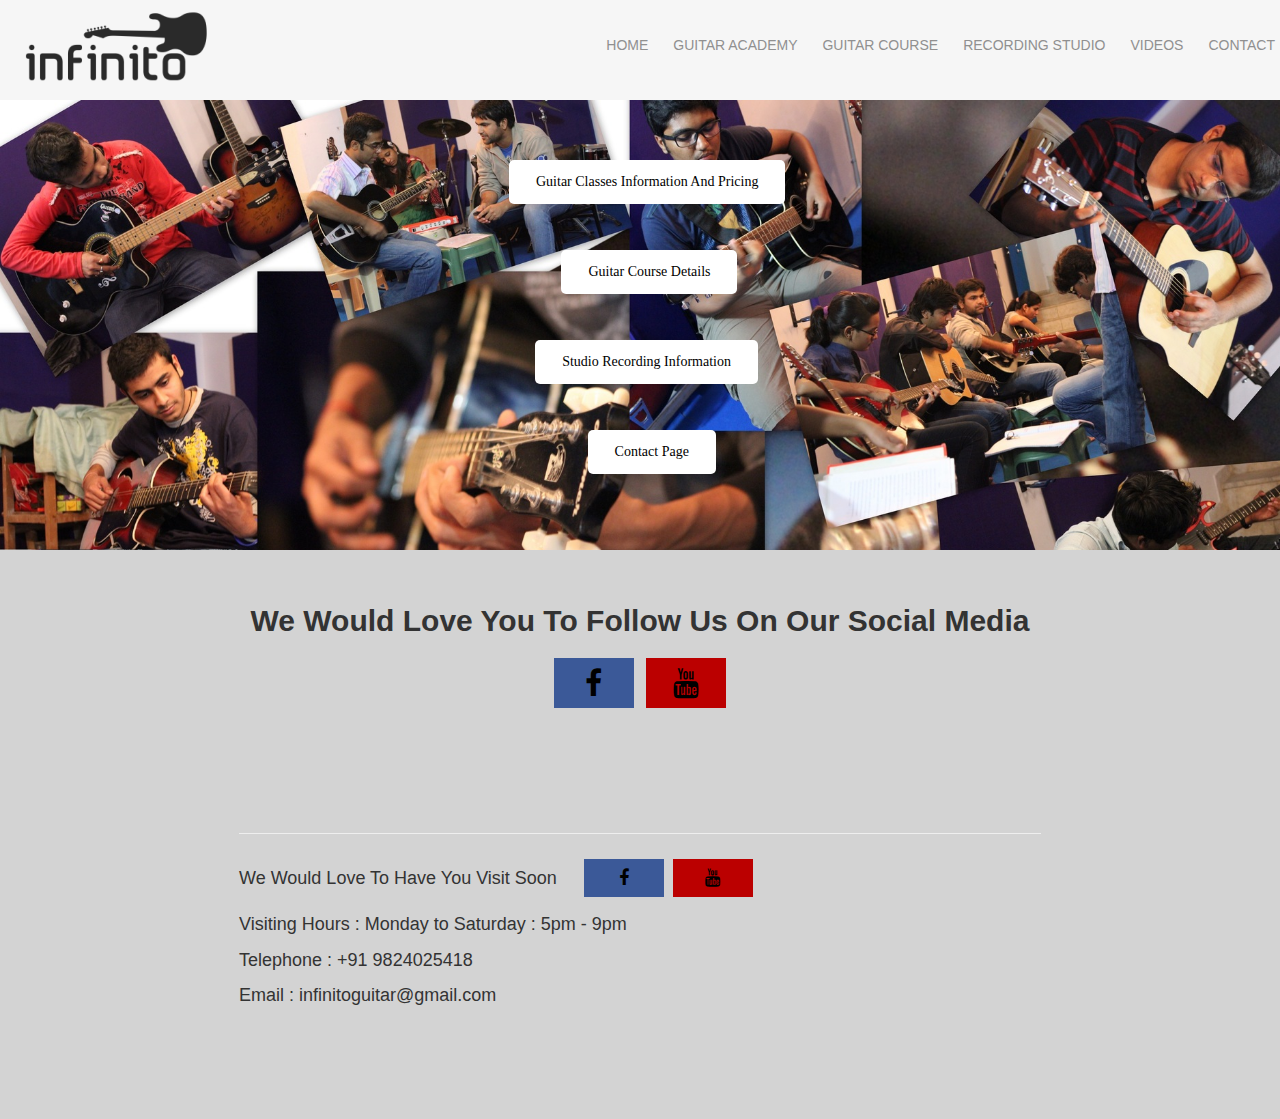
<file: index.html>
<!DOCTYPE html>
<html lang="en">
<head>
  <title>Infinito Academy</title>
  <meta charset="utf-8">
  <meta name="viewport" content="width=device-width, initial-scale=1">
    <link type="text/css" rel="stylesheet" href="guitar.css">
    <link rel="stylesheet" href="https://cdnjs.cloudflare.com/ajax/libs/font-awesome/4.7.0/css/font-awesome.min.css">
  <link rel="stylesheet" href="https://maxcdn.bootstrapcdn.com/bootstrap/3.3.7/css/bootstrap.min.css">
  <script src="https://ajax.googleapis.com/ajax/libs/jquery/1.12.4/jquery.min.js"></script>
  <script src="https://maxcdn.bootstrapcdn.com/bootstrap/3.3.7/js/bootstrap.min.js"></script>
    <link href="https://fonts.googleapis.com/css?family=Montserrat" rel="stylesheet" type="text/css">
<link href="https://fonts.googleapis.com/css?family=Lato" rel="stylesheet" type="text/css">
     <style>
        body{background-color: lightgray;}
    </style>
    </head>
    <body>

<nav class=" smallnavbar navbar navbar-fixed-top" >
        <div class="container-fluid">
    <div class="dropdown">
  <button class="dropbtn"><i class="fa fa-bars" style="font-size:20px"></i></button>
  <div class="dropdown-content">
      <a href="index.html">HOME</a>
      <a href="guitaracademy.html">GUITAR ACADEMY</a>
      <a href="guitarcourse.html">GUITAR COURSE</a>
        <a href="recordingstudio.html">RECORDING STUDIO</a>
        <a href="videos.html">VIDEOS</a>
        <a href="contact.html">CONTACT</a>
  </div>
</div>
        </div>
    </nav>
        
        <nav class="mynavbar navbar navbar-fixed-top" >
  <div class="container-fluid">
    <div class="navbar-header">
      <img src="icon.png" alt="infinito logo">
    </div>
    <ul class="nav navbar-nav navbar-right">
      <li><a href="index.html">HOME</a></li>
      <li><a href="guitaracademy.html">GUITAR ACADEMY</a></li>
      <li><a href="guitarcourse.html">GUITAR COURSE</a></li>
        <li><a href="recordingstudio.html">RECORDING STUDIO</a></li>
        <li><a href="videos.html">VIDEOS</a></li>
        <li><a href="contact.html">CONTACT</a></li>
        
    </ul>
  </div>
</nav>   
        
        <div class="banner container-fluid">
        <div class="row">
    
    <div class="col-md-12">
        <button class="textcenter1" type="button" ><a href="guitaracademy.html">Guitar classes information and pricing</a></button>
        <button class="textcenter2" type="button" ><a href="guitarcourse.html">Guitar Course Details</a></button>
        <button class="textcenter3" type="button" ><a href="recordingstudio.html">Studio Recording Information</a></button>
        <button class="textcenter4" type="button" ><a href="contact.html">Contact Page</a></button>
      <img class="backgroundimage" src="indexbackground.jpg" alt="infinito background logo">
    </div>
            </div>
        </div>
        
        <div class="socialappinfo container-fluid">
        <div class="row">
            <div class="col-sm-12">
            <p><b>We would love you to follow us on our Social Media</b></p>
                <a href="https://www.facebook.com/infinitolive" class="fa fa-facebook"></a>
                <a href="https://www.youtube.com/user/infinitoGA" class="fa fa-youtube"></a>
            </div>
            </div>
        </div>
        
        <div class="contactinfo container-fluid">
        <div class="row">
            <div class="col-md-12">
                <hr> <p>We Would Love To Have You Visit Soon&nbsp;&nbsp;&nbsp;&nbsp;&nbsp;<a href="https://www.facebook.com/infinitolive" class="fa fa-facebook"></a>
                 <a  href="https://www.youtube.com/user/infinitoGA" class="fa fa-youtube"></a></p>
            <p>Visiting Hours : Monday to Saturday : 5pm - 9pm</p>
                <p>Telephone : +91 9824025418</p>
                <p>Email : infinitoguitar@gmail.com</p>
            </div>
            </div>
        </div>
        
    </body>
</html>
</file>
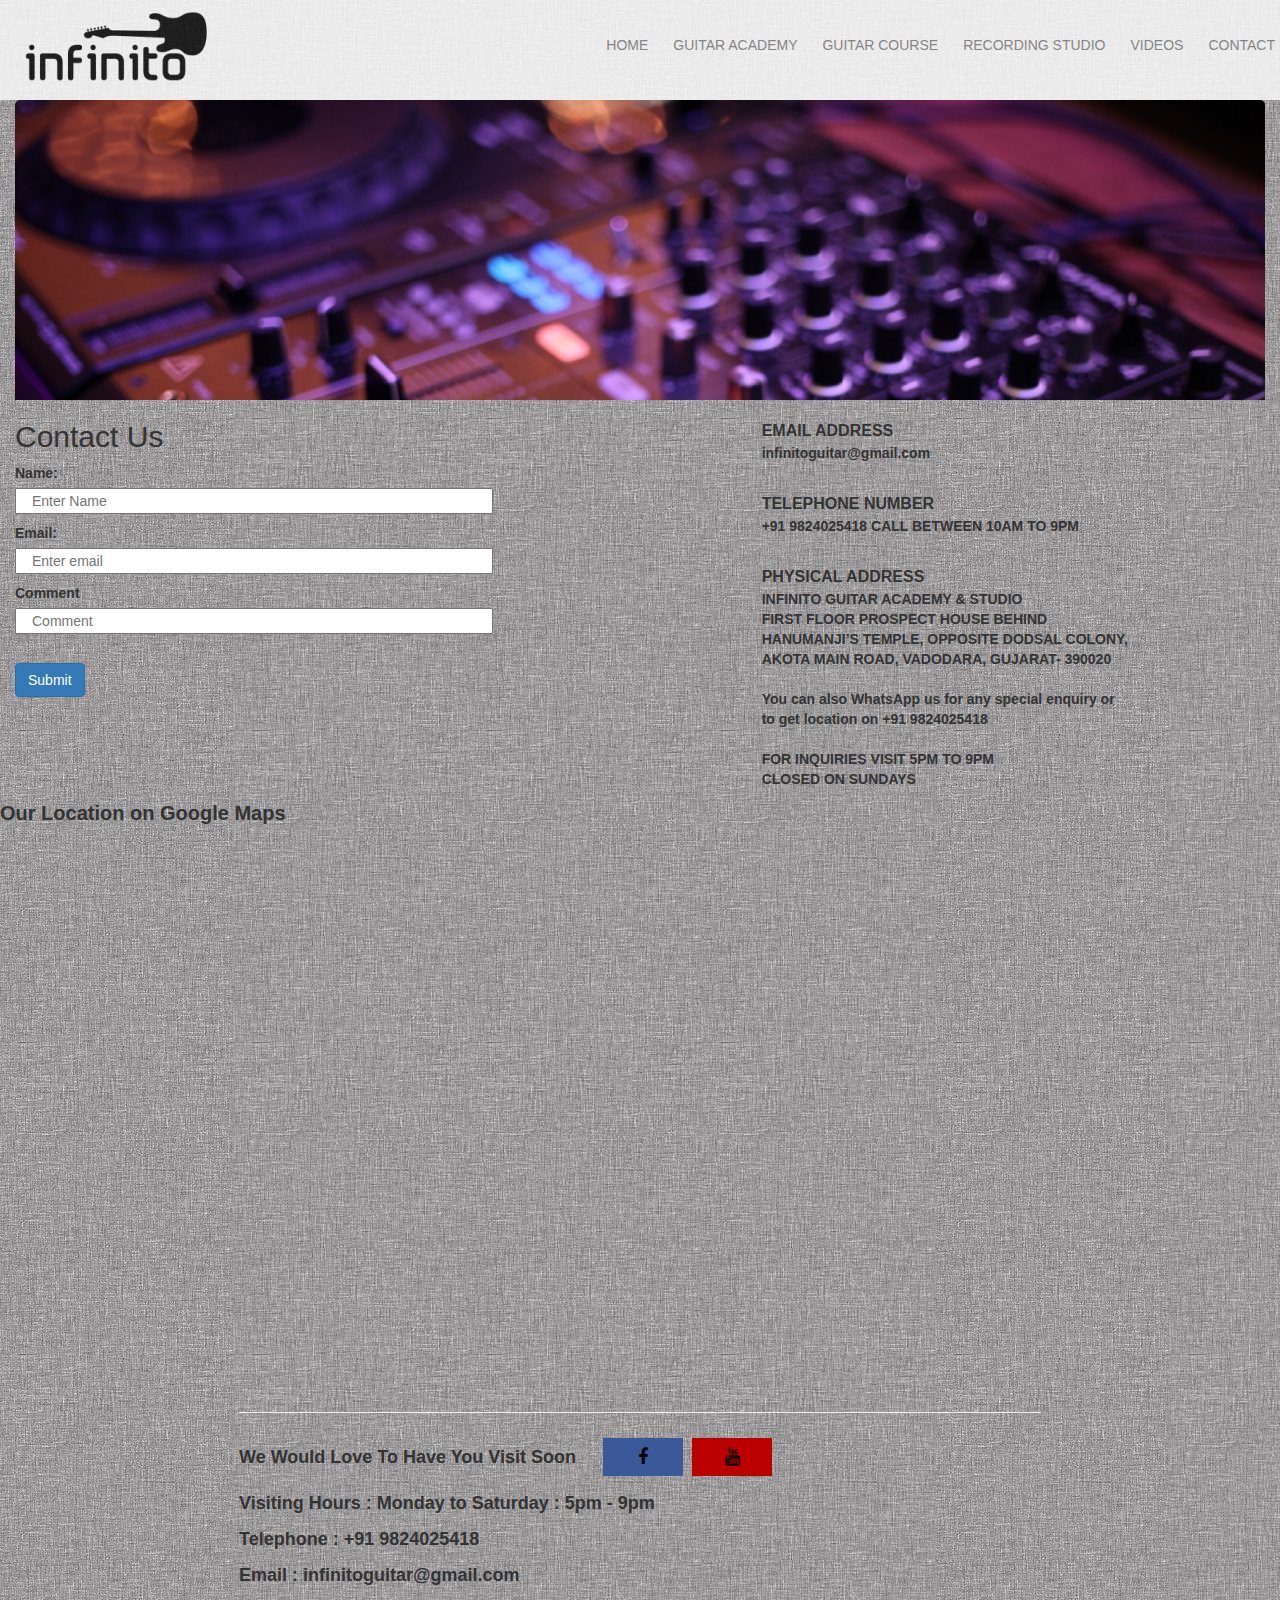
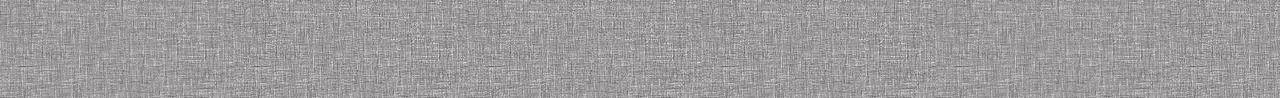
<file: contact.html>
<!DOCTYPE html>
<html lang="en">
<head>
  <title>Bootstrap Theme Company</title>
  <meta charset="utf-8">
  <meta name="viewport" content="width=device-width, initial-scale=1">
    <link type="text/css" rel="stylesheet" href="guitar.css">
    <link rel="stylesheet" href="https://cdnjs.cloudflare.com/ajax/libs/font-awesome/4.7.0/css/font-awesome.min.css">
  <link rel="stylesheet" href="https://maxcdn.bootstrapcdn.com/bootstrap/3.3.7/css/bootstrap.min.css">
  <script src="https://ajax.googleapis.com/ajax/libs/jquery/1.12.4/jquery.min.js"></script>
  <script src="https://maxcdn.bootstrapcdn.com/bootstrap/3.3.7/js/bootstrap.min.js"></script>
    <link href="https://fonts.googleapis.com/css?family=Montserrat" rel="stylesheet" type="text/css">
<link href="https://fonts.googleapis.com/css?family=Lato" rel="stylesheet" type="text/css">
    <style>
        body{background-image: url(backgroundimage.jpg);}
    </style>
    </head>
    <body>
        
        <nav class=" smallnavbar navbar navbar-fixed-top" >
        <div class="container-fluid">
    <div class="dropdown">
  <button class="dropbtn"><i class="fa fa-bars" style="font-size:20px"></i></button>
  <div class="dropdown-content">
      <a href="index.html">HOME</a>
      <a href="guitaracademy.html">GUITAR ACADEMY</a>
      <a href="guitarcourse.html">GUITAR COURSE</a>
        <a href="recordingstudio.html">RECORDING STUDIO</a>
        <a href="videos.html">VIDEOS</a>
        <a href="contact.html">CONTACT</a>
  </div>
</div>
        </div>
    </nav>
       
      <nav class="mynavbar navbar navbar-fixed-top" >
  <div class="container-fluid">
    <div class="navbar-header">
      <img src="icon.png" alt="infinito logo">
    </div>
    <ul class="nav navbar-nav navbar-right">
      <li><a href="index.html">HOME</a></li>
      <li><a href="guitaracademy.html">GUITAR ACADEMY</a></li>
      <li><a href="guitarcourse.html">GUITAR COURSE</a></li>
        <li><a href="recordingstudio.html">RECORDING STUDIO</a></li>
        <li><a href="videos.html">VIDEOS</a></li>
        <li><a href="contact.html">CONTACT</a></li>
        
    </ul>
  </div>
</nav> 


        <div class="guitarcourse fluid-container">
        <div class="rows">
    <div class="col-sm-12 col-md-12 col-lg-12">
        <img  class="adjust img-responsive" src="guitarcoursebk.png" >
            </div>
            </div>
        </div>
        
        <div class="container-fuild"  >
            <div class="rows">
                <div class="col-md-7">
  <h2 class="contactusheading">Contact Us</h2>
  <form action="/action_page.php">
      <div class="form-group">
      <label for="Name">Name:</label><br>
      <input type="Name" class="col-xs-8" id="name" placeholder="Enter Name" name="name"><br>
    </div>
    <div class="form-group">
      <label for="email">Email:</label><br>
      <input type="email" class="col-xs-8" id="email" placeholder="Enter email" name="email"><br>
    </div>
      <div class="form-group">
      <label for="Comment">Comment</label><br>
      <input type="Commnet" class="col-xs-8" id="comment" placeholder="Comment" name="comment"><br><br>
    </div>
    <div class="form-group form-check">
      
    </div>
    <button type="submit" class="btn btn-primary">Submit</button>
  </form>
</div>
                <div class="col-md-5">
                <p><br><b style="font-size: 16px;">EMAIL ADDRESS</b><br>
                    <b>infinitoguitar@gmail.com</b></p><br>
                    <p><b style="font-size: 16px;">TELEPHONE NUMBER</b><br>
<b>+91 9824025418  CALL BETWEEN 10AM TO 9PM</b></p><br>
                    <p><b style="font-size: 16px;">PHYSICAL ADDRESS</b><br>
<b>INFINITO GUITAR ACADEMY & STUDIO</b><br>

<b>FIRST FLOOR PROSPECT HOUSE BEHIND<br> HANUMANJI’S TEMPLE, OPPOSITE DODSAL COLONY,<br> AKOTA MAIN ROAD, VADODARA, GUJARAT- 390020<br><br></b>

                     <b>   You can also <b>WhatsApp</b> us for any special enquiry or<br> to get location on <b>+91 9824025418</b><br><br></b>

                        <b>FOR INQUIRIES</b> <b>VISIT 5PM TO 9PM</b><br>
<b>CLOSED ON SUNDAYS</b></p>
                </div>
            </div>
        </div>
       
        <p style="font-size: 20px"><b>Our Location on Google Maps</b></p>
        <div id="949901073331153187" align="left" style="width: 100%; overflow-y: hidden;" class="wcustomhtml"><iframe src="https://www.google.com/maps/embed?pb=!1m14!1m8!1m3!1d3691.7187269645083!2d73.17033989010275!3d22.288642166658775!3m2!1i1024!2i768!4f13.1!3m3!1m2!1s0x0%3A0xd7f6f6f18fa896a2!2sInfinito+Guitar+Academy+and+Studio!5e0!3m2!1sen!2sin!4v1480500270432" width="600" height="450" frameborder="0" style="border:0" allowfullscreen=""></iframe></div>
        
        <div class="contactinfo container-fluid">
        <div class="row">
            <div class="col-md-12">
             <b>  <hr> <p>We Would Love To Have You Visit Soon&nbsp;&nbsp;&nbsp;&nbsp;&nbsp;<a href="https://www.facebook.com/infinitolive" class="fa fa-facebook"></a>
                 <a  href="https://www.youtube.com/user/infinitoGA" class="fa fa-youtube"></a></p>
            <p>Visiting Hours : Monday to Saturday : 5pm - 9pm</p>
                <p>Telephone : +91 9824025418</p>
                <p>Email : infinitoguitar@gmail.com</p> </b>
            </div>
            </div>
        </div>
        
    </body>
</html>
</file>
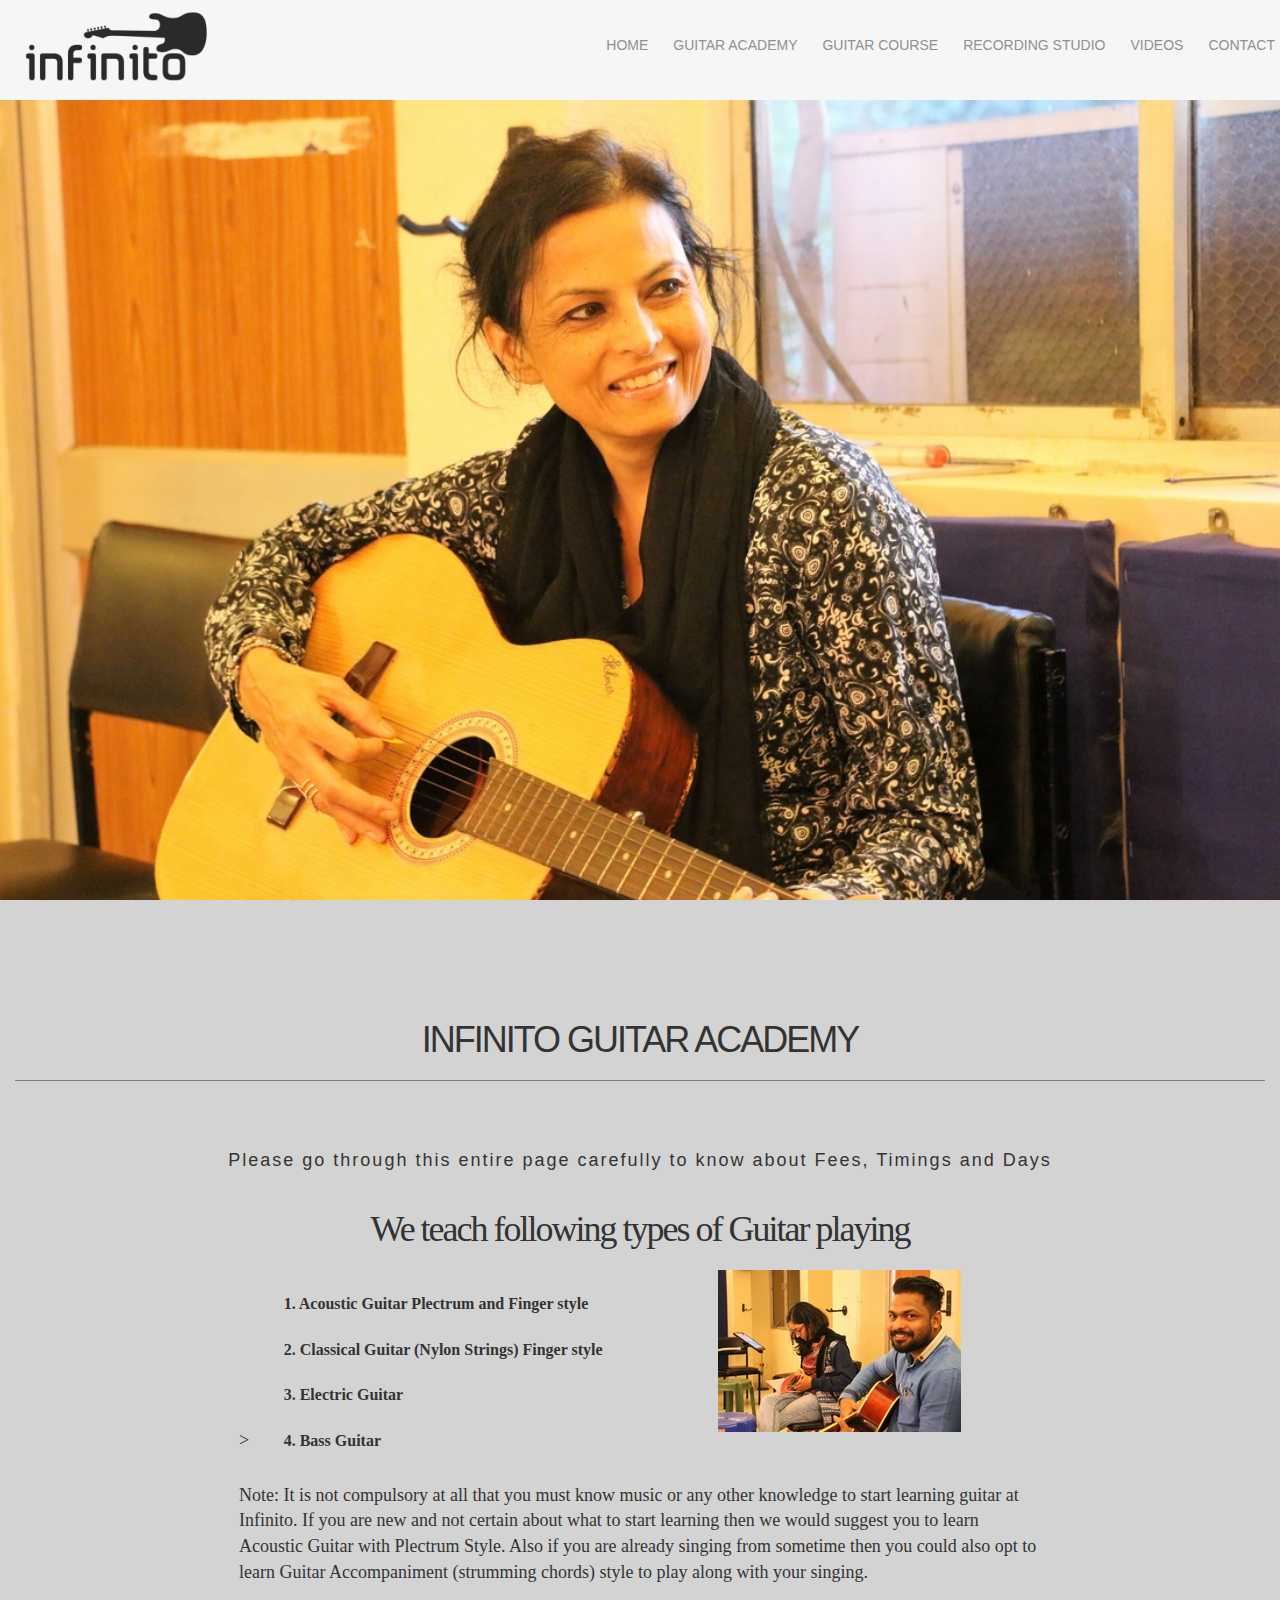
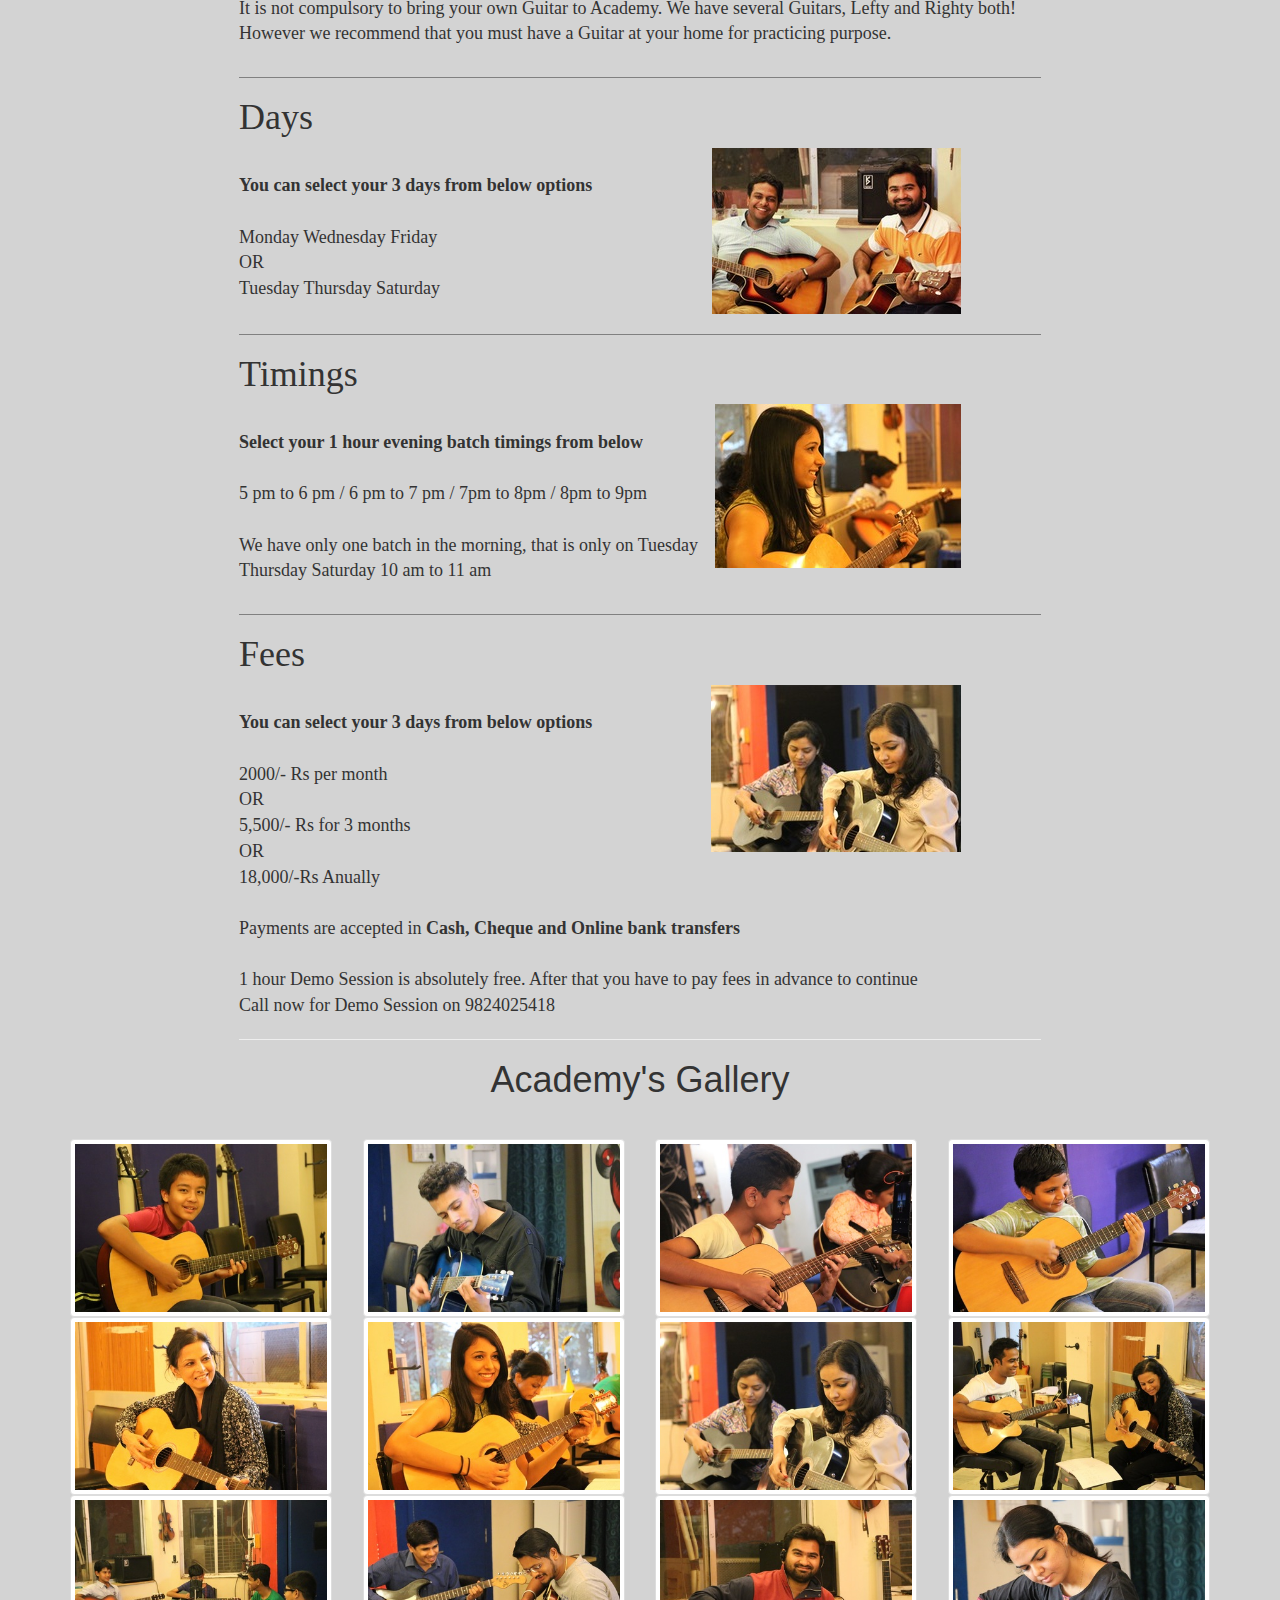
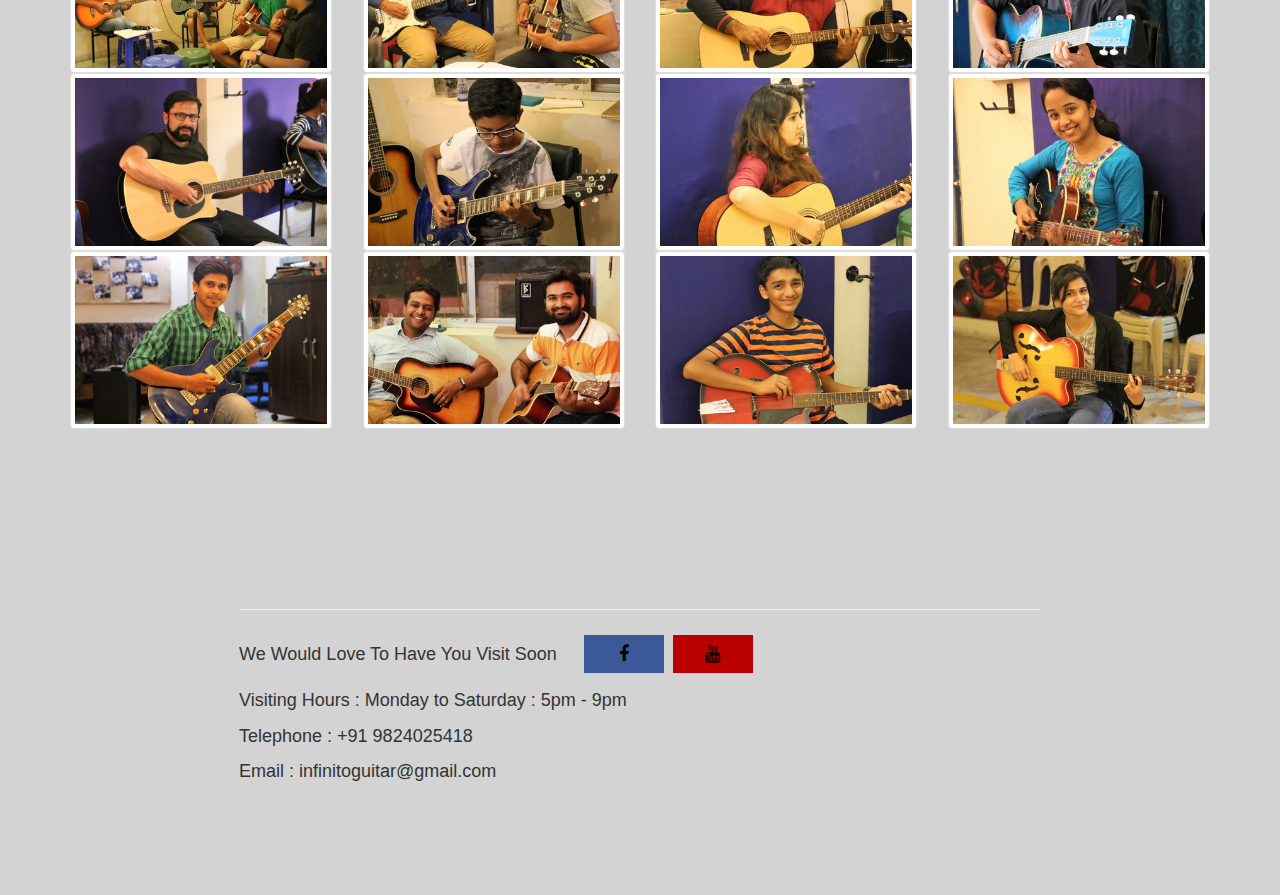
<file: guitaracademy.html>
<!DOCTYPE html>
<html lang="en">
<head>
  <title>Bootstrap Theme Company</title>
  <meta charset="utf-8">
  <meta name="viewport" content="width=device-width, initial-scale=1">
    <link type="text/css" rel="stylesheet" href="guitar.css">
    <link rel="stylesheet" href="https://cdnjs.cloudflare.com/ajax/libs/font-awesome/4.7.0/css/font-awesome.min.css">
  <link rel="stylesheet" href="https://maxcdn.bootstrapcdn.com/bootstrap/3.3.7/css/bootstrap.min.css">
  <script src="https://ajax.googleapis.com/ajax/libs/jquery/1.12.4/jquery.min.js"></script>
  <script src="https://maxcdn.bootstrapcdn.com/bootstrap/3.3.7/js/bootstrap.min.js"></script>
    <link href="https://fonts.googleapis.com/css?family=Montserrat" rel="stylesheet" type="text/css">
<link href="https://fonts.googleapis.com/css?family=Lato" rel="stylesheet" type="text/css">
     <style>
        body{background-color: lightgray;}
    </style>
    </head>
    <body>

<nav class=" smallnavbar navbar navbar-fixed-top" >
        <div class="container-fluid">
    <div class="dropdown">
  <button class="dropbtn"><i class="fa fa-bars" style="font-size:20px"></i></button>
  <div class="dropdown-content">
      <a href="index.html">HOME</a>
      <a href="guitaracademy.html">GUITAR ACADEMY</a>
      <a href="guitarcourse.html">GUITAR COURSE</a>
        <a href="recordingstudio.html">RECORDING STUDIO</a>
        <a href="videos.html">VIDEOS</a>
        <a href="contact.html">CONTACT</a>
  </div>
</div>
        </div>
    </nav>
        
        <nav class="mynavbar navbar navbar-fixed-top" >
  <div class="container-fluid">
    <div class="navbar-header">
      <img src="icon.png" alt="infinito logo">
    </div>
    <ul class="nav navbar-nav navbar-right">
      <li><a href="index.html">HOME</a></li>
      <li><a href="guitaracademy.html">GUITAR ACADEMY</a></li>
      <li><a href="guitarcourse.html">GUITAR COURSE</a></li>
        <li><a href="recordingstudio.html">RECORDING STUDIO</a></li>
        <li><a href="videos.html">VIDEOS</a></li>
        <li><a href="contact.html">CONTACT</a></li>
        
    </ul>
  </div>
</nav> 

        
        <div class="sizee" style="background-image: url(backgroundimage.jpg);">
    <img class="mySlides" src="01.jpg" >
    <img class="mySlides" src="02.jpg" >
    <img class="mySlides" src="03.jpg" >
    <img class="mySlides" src="04.jpg">
        <img class="mySlides" src="05.jpg">
        <img class="mySlides" src="06.jpg">
    </div>

           
        

        
<div class="classinfo fluid-container">
        <div class="rows">
    <div class="col-md-12">
        <b><h1 style="letter-spacing: -2px;">INFINITO GUITAR ACADEMY</h1></b>
        <hr style="border-color: grey;">
        <h4 style="padding-bottom: 10px; padding-top: 50px; letter-spacing: 2px;">Please go through this entire page carefully to know about Fees, Timings and Days</h4>
            </div>
    </div>
        </div>        
        
        <div class="infoguitar fluid-container">
        <div class="rows">
    <div class="col-md-12">
        <h1 style="letter-spacing: -2px; text-align: center; margin-bottom: 20px">We teach following types of Guitar playing</h1>>
        <p class="textpos" >
            <b> <br> 1. Acoustic Guitar Plectrum and Finger style
            <br><br> 2. Classical Guitar (Nylon Strings) Finger style
            <br><br> 3. Electric Guitar
            <br><br> 4. Bass Guitar</b></p>
        <img class="img-responsive" src="infoguitarpic1.jpg" alt="guitarpic" style="display: inline; float: right; margin-right: 10%;">
        <p>Note: It is not compulsory at all that you must know music or any other knowledge to start learning guitar at Infinito. If you are new and not certain about what to start learning then we would suggest you to learn Acoustic Guitar with Plectrum Style. Also if you are already singing from sometime then you could also opt to learn Guitar Accompaniment (strumming chords) style to play along with your singing.<br>
</p>
        <p>It is not compulsory to bring your own Guitar to Academy. We have several Guitars, Lefty and Righty both!
            However we recommend that you must have a Guitar at your home for practicing purpose.</p>
        
            </div>
    </div>
        </div>
        
        <div class="infoguitar fluid-container">
        <div class="rows">
    <div class="col-md-12">
        <hr style="border-color: grey;">
        <h1>Days</h1>
        <img class="img-responsive" src="infoguitarpic2.jpg" alt="guitarpic" style="display: inline; float: right; margin-right: 10%;">
        <p><br><b>You can select your 3 days from below options</b>
            <br><br>Monday Wednesday Friday
            <br>OR
            <br>Tuesday Thursday Saturday</p>
        
            </div>
            </div>
        </div>
        
        <div class="infoguitar fluid-container">
        <div class="rows">
    <div class="col-md-12">
        <hr style="border-color: grey;">
        <h1>Timings</h1>
        <img class="img-responsive" src="infoguitarpic3.jpg" alt="guitarpic" style="display: inline; float: right; margin-right: 10%;">
        <p><br><b>Select your 1 hour evening batch timings from below</b>
            <br><br>5 pm to 6 pm / 6 pm to 7 pm / 7pm to 8pm / 8pm to 9pm
            <br>
            <br>We have only one batch in the morning, that is only on Tuesday Thursday Saturday 10 am to 11 am</p>
            </div>
            </div>
        </div>
        
        <div class="infoguitar fluid-container">
        <div class="rows">
    <div class="col-md-12">
        <hr style="border-color: grey;">
        <h1>Fees</h1>
        <img class="img-responsive" src="infoguitarpic4.jpg" alt="guitarpic" style="display: inline; float: right; margin-right: 10%;">
        <p><br><b>You can select your 3 days from below options</b>
            <br><br>2000/- Rs per month
            <br>OR
            <br>5,500/- Rs for 3 months
            <br>OR
            <br>18,000/-Rs Anually
            <br><br>Payments are accepted in <b>Cash, Cheque and Online bank transfers</b>
            <br><br>1 hour Demo Session is absolutely free. After that you have to pay fees in advance to continue
            <br>Call now for Demo Session on 9824025418
            
        </p>
        <hr>
            </div>
            </div>
        </div>
        
         <div class="container">
      <h1 class="my-4 text-center text-lg-left" style="margin-bottom: 40px;">Academy's Gallery</h1>

      <div class="row text-center text-lg-left">

        <div class="col-lg-3 col-md-4 col-xs-6">
            <img class="img-fluid img-thumbnail" src=1.jpg alt="">
        </div><div class="col-lg-3 col-md-4 col-xs-6">
            <img class="img-fluid img-thumbnail" src=2.jpg alt="">
        </div>
          <div class="col-lg-3 col-md-4 col-xs-6">
            <img class="img-fluid img-thumbnail" src=3.jpg alt="">
        </div>
          <div class="col-lg-3 col-md-4 col-xs-6">
            <img class="img-fluid img-thumbnail" src=4.jpg alt="">
        </div><div class="col-lg-3 col-md-4 col-xs-6">
            <img class="img-fluid img-thumbnail" src=5.jpg alt="">
        </div><div class="col-lg-3 col-md-4 col-xs-6">
            <img class="img-fluid img-thumbnail" src=6.jpg alt="">
        </div><div class="col-lg-3 col-md-4 col-xs-6">
            <img class="img-fluid img-thumbnail" src=21.jpg alt="">
        </div>
          <div class="col-lg-3 col-md-4 col-xs-6">
            <img class="img-fluid img-thumbnail" src=8.jpg alt="">
        </div><div class="col-lg-3 col-md-4 col-xs-6">
            <img class="img-fluid img-thumbnail" src=9.jpg alt="">
        </div><div class="col-lg-3 col-md-4 col-xs-6">
            <img class="img-fluid img-thumbnail" src=10.jpg alt="">
        </div><div class="col-lg-3 col-md-4 col-xs-6">
            <img class="img-fluid img-thumbnail" src=11.jpg alt="">
        </div><div class="col-lg-3 col-md-4 col-xs-6">
            <img class="img-fluid img-thumbnail" src=12.jpg alt="">
        </div><div class="col-lg-3 col-md-4 col-xs-6">
            <img class="img-fluid img-thumbnail" src=13.jpg alt="">
        </div><div class="col-lg-3 col-md-4 col-xs-6">
            <img class="img-fluid img-thumbnail" src=14.jpg alt="">
        </div>
          <div class="col-lg-3 col-md-4 col-xs-6">
            <img class="img-fluid img-thumbnail" src=15.jpg alt="">
        </div>
          <div class="col-lg-3 col-md-4 col-xs-6">
            <img class="img-fluid img-thumbnail" src=16.jpg alt="">
        </div>
          <div class="col-lg-3 col-md-4 col-xs-6">
            <img class="img-fluid img-thumbnail" src=17.jpg alt="">
        </div>
          <div class="col-lg-3 col-md-4 col-xs-6">
            <img class="img-fluid img-thumbnail" src=18.jpg alt="">
        </div>
          <div class="col-lg-3 col-md-4 col-xs-6">
            <img class="img-fluid img-thumbnail" src=19.jpg alt="">
        </div>
          <div class="col-lg-3 col-md-4 col-xs-6">
            <img class="img-fluid img-thumbnail" src=20.jpg alt="">
              <br>
              <br>
              <br>
              <br>
        </div>
      </div>

    </div>
        
        
        <div class="contactinfo container-fluid">
        <div class="row">
            <div class="col-md-12">
                <hr> <p>We Would Love To Have You Visit Soon&nbsp;&nbsp;&nbsp;&nbsp;&nbsp;<a href="https://www.facebook.com/infinitolive" class="fa fa-facebook"></a>
                 <a  href="https://www.youtube.com/user/infinitoGA" class="fa fa-youtube"></a></p>
            <p>Visiting Hours : Monday to Saturday : 5pm - 9pm</p>
                <p>Telephone : +91 9824025418</p>
                <p>Email : infinitoguitar@gmail.com</p>
            </div>
            </div>
        </div>
        
        <script>
var myIndex = 0;
carousel();

function carousel() {
    var i;
    var x = document.getElementsByClassName("mySlides");
    for (i = 0; i < x.length; i++) {
       x[i].style.display = "none";  
    }
    myIndex++;
    if (myIndex > x.length) {myIndex = 1}    
    x[myIndex-1].style.display = "block";  
    setTimeout(carousel, 3000); // Change image every 2 seconds
}
</script>
        
    </body>
</html>
</file>
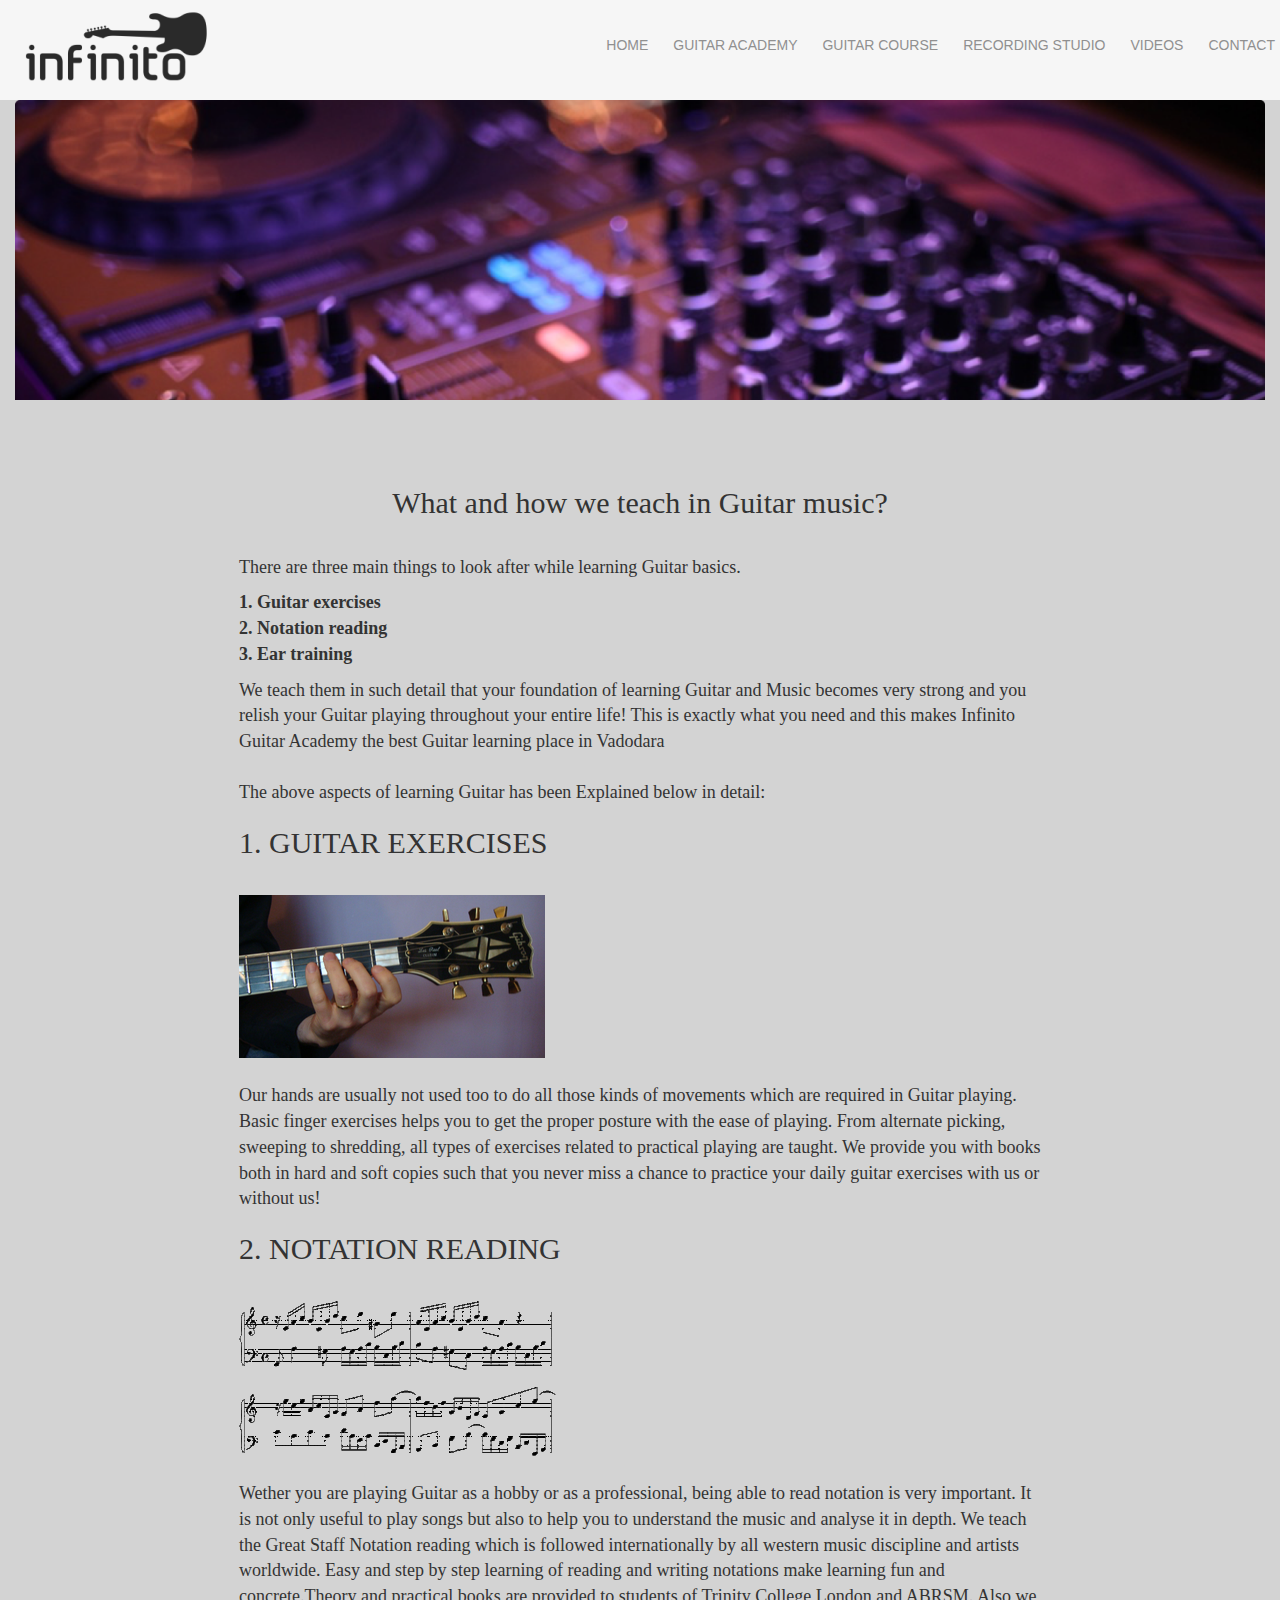
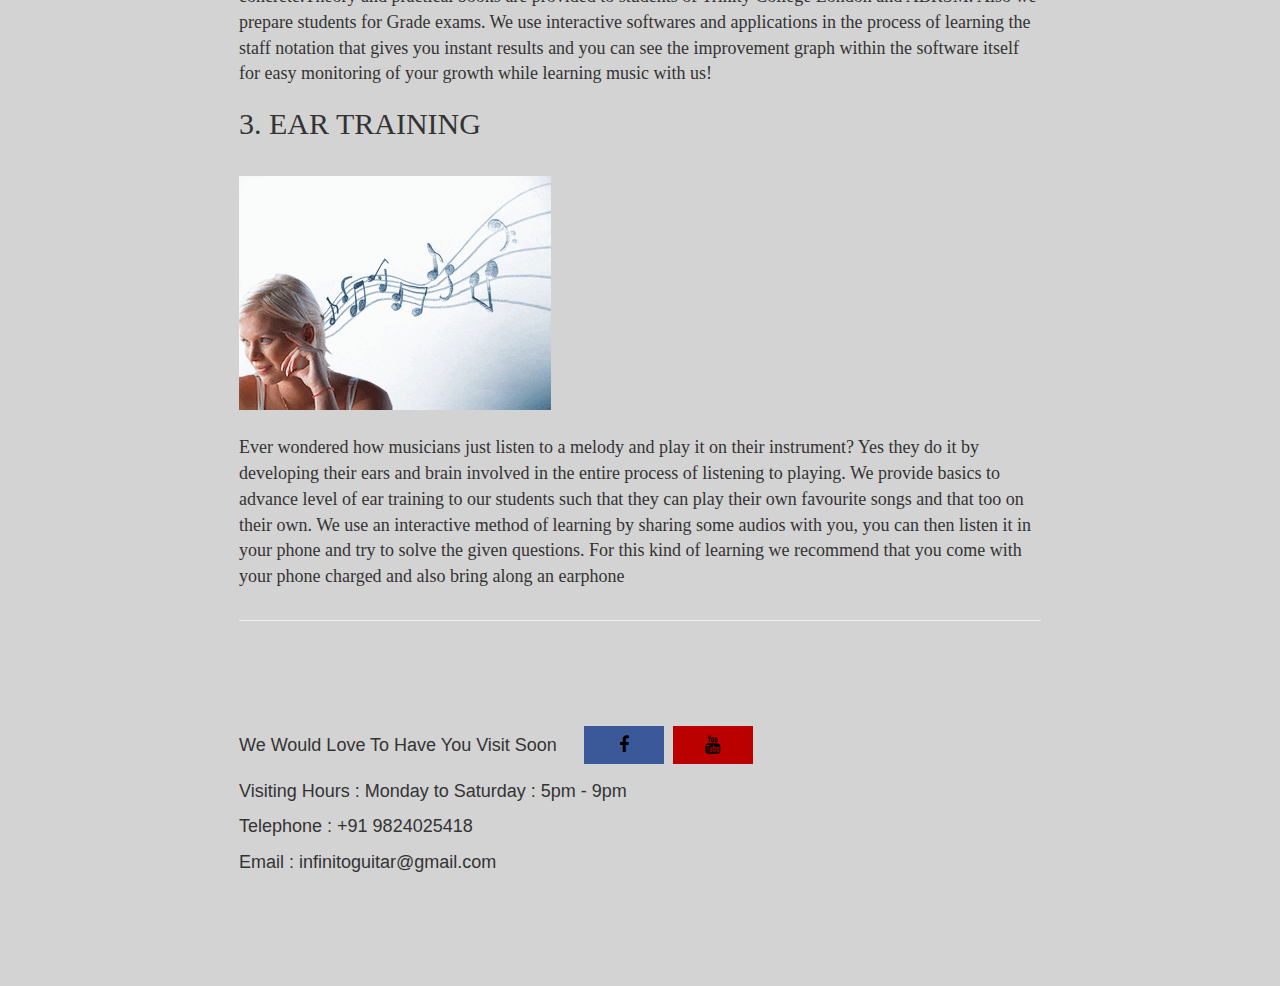
<file: guitarcourse.html>
<!DOCTYPE html>
<html lang="en">
<head>
  <title>Bootstrap Theme Company</title>
  <meta charset="utf-8">
  <meta name="viewport" content="width=device-width, initial-scale=1">
    <link type="text/css" rel="stylesheet" href="guitar.css">
    <link rel="stylesheet" href="https://cdnjs.cloudflare.com/ajax/libs/font-awesome/4.7.0/css/font-awesome.min.css">
  <link rel="stylesheet" href="https://maxcdn.bootstrapcdn.com/bootstrap/3.3.7/css/bootstrap.min.css">
  <script src="https://ajax.googleapis.com/ajax/libs/jquery/1.12.4/jquery.min.js"></script>
  <script src="https://maxcdn.bootstrapcdn.com/bootstrap/3.3.7/js/bootstrap.min.js"></script>
    <link href="https://fonts.googleapis.com/css?family=Montserrat" rel="stylesheet" type="text/css">
<link href="https://fonts.googleapis.com/css?family=Lato" rel="stylesheet" type="text/css">
     <style>
         body{background-color: lightgrey;}
    </style>
    </head>
    <body>

<nav class=" smallnavbar navbar navbar-fixed-top" >
        <div class="container-fluid">
    <div class="dropdown">
  <button class="dropbtn"><i class="fa fa-bars" style="font-size:20px"></i></button>
  <div class="dropdown-content">
      <a href="index.html">HOME</a>
      <a href="guitaracademy.html">GUITAR ACADEMY</a>
      <a href="guitarcourse.html">GUITAR COURSE</a>
        <a href="recordingstudio.html">RECORDING STUDIO</a>
        <a href="videos.html">VIDEOS</a>
        <a href="contact.html">CONTACT</a>
  </div>
</div>
        </div>
    </nav>
        
        <nav class="mynavbar navbar navbar-fixed-top" >
  <div class="container-fluid">
    <div class="navbar-header">
      <img src="icon.png" alt="infinito logo">
    </div>
    <ul class="nav navbar-nav navbar-right">
      <li><a href="index.html">HOME</a></li>
      <li><a href="guitaracademy.html">GUITAR ACADEMY</a></li>
      <li><a href="guitarcourse.html">GUITAR COURSE</a></li>
        <li><a href="recordingstudio.html">RECORDING STUDIO</a></li>
        <li><a href="videos.html">VIDEOS</a></li>
        <li><a href="contact.html">CONTACT</a></li>
        
    </ul>
  </div>
</nav> 


        <div class="guitarcourse fluid-container">
        <div class="rows">
    <div class="col-md-12">
        <img  class="adjust img-responsive" src="guitarcoursebk.png" >
            </div>
            </div>
        </div>
        
        <div class="infoguitar fluid-container">
        <div class="rows">
    <div class="col-md-12">
       <h2 style="text-align: center;"><br><br>What and how we teach in Guitar music?</h2><br>
        <p>There are three main things to look after while learning Guitar basics.</p>
<p><b>
1. Guitar exercises
<br>
2. Notation reading
<br>
3. Ear training</b>
    <br></p>
<p>We teach them in such detail that your foundation of learning Guitar and Music becomes very strong and you relish your Guitar playing throughout your entire life! This is exactly what you need and this makes Infinito Guitar Academy the best Guitar learning place in Vadodara
<br><br>
    The above aspects of learning Guitar has been Explained below in detail:</p>
        
        <h2>1. GUITAR EXERCISES</h2><br>
        <img  class="img-responsive" src="left-hand-position.png" ><br>
        <p>Our hands are usually not used too to do all those kinds of movements which are required in Guitar playing. Basic finger exercises helps you to get the proper posture with the ease of playing. From alternate picking, sweeping to shredding, all types of exercises related to practical playing are taught. We provide you with books both in hard and soft copies such that you never miss a chance to practice your daily guitar exercises with us or without us!</p>
        <h2>2. NOTATION READING</h2><br>
        <img  class="img-responsive" src="notation.gif" ><br>
        <p>Wether you are playing Guitar as a hobby or as a professional, being able to read notation is very important. It is not only useful to play songs but also to help you to understand the music and analyse it in depth. We teach the Great Staff Notation reading which is followed internationally by all western music discipline and artists worldwide. Easy and step by step learning of reading and writing notations make learning fun and concrete.Theory and practical books are provided to students of Trinity College London and ABRSM. Also we prepare students for Grade exams. We use interactive softwares and applications in the process of learning the staff notation that gives you instant results and you can see the improvement graph within the software itself for easy monitoring of your growth while learning music with us!</p>
        <h2>3. EAR TRAINING</h2><br>
        <img  class="img-responsive" src="eartraining.gif" ><br>
        <p>Ever wondered how musicians just listen to a melody and play it on their instrument? Yes they do it by developing their ears and brain involved in the entire process of listening to playing. We provide basics to advance level of ear training to our students such that they can play their own favourite songs and that too on their own. We use an interactive method of learning by sharing some audios with you, you can then listen it in your phone and try to solve the given questions. For this kind of learning we recommend that you come with your phone charged and also bring along an earphone</p>
            </div>
            </div>
        </div>
        
        <div class="contactinfo container-fluid">
        <div class="row">
            <div class="col-md-12">
                <hr> <p style="margin-top:100px;">We Would Love To Have You Visit Soon&nbsp;&nbsp;&nbsp;&nbsp;&nbsp;<a href="https://www.facebook.com/infinitolive" class="fa fa-facebook"></a>
                 <a  href="https://www.youtube.com/user/infinitoGA" class="fa fa-youtube"></a></p>
            <p>Visiting Hours : Monday to Saturday : 5pm - 9pm</p>
                <p>Telephone : +91 9824025418</p>
                <p>Email : infinitoguitar@gmail.com</p>
            </div>
            </div>
        </div>
        
    </body>
</html>
</file>
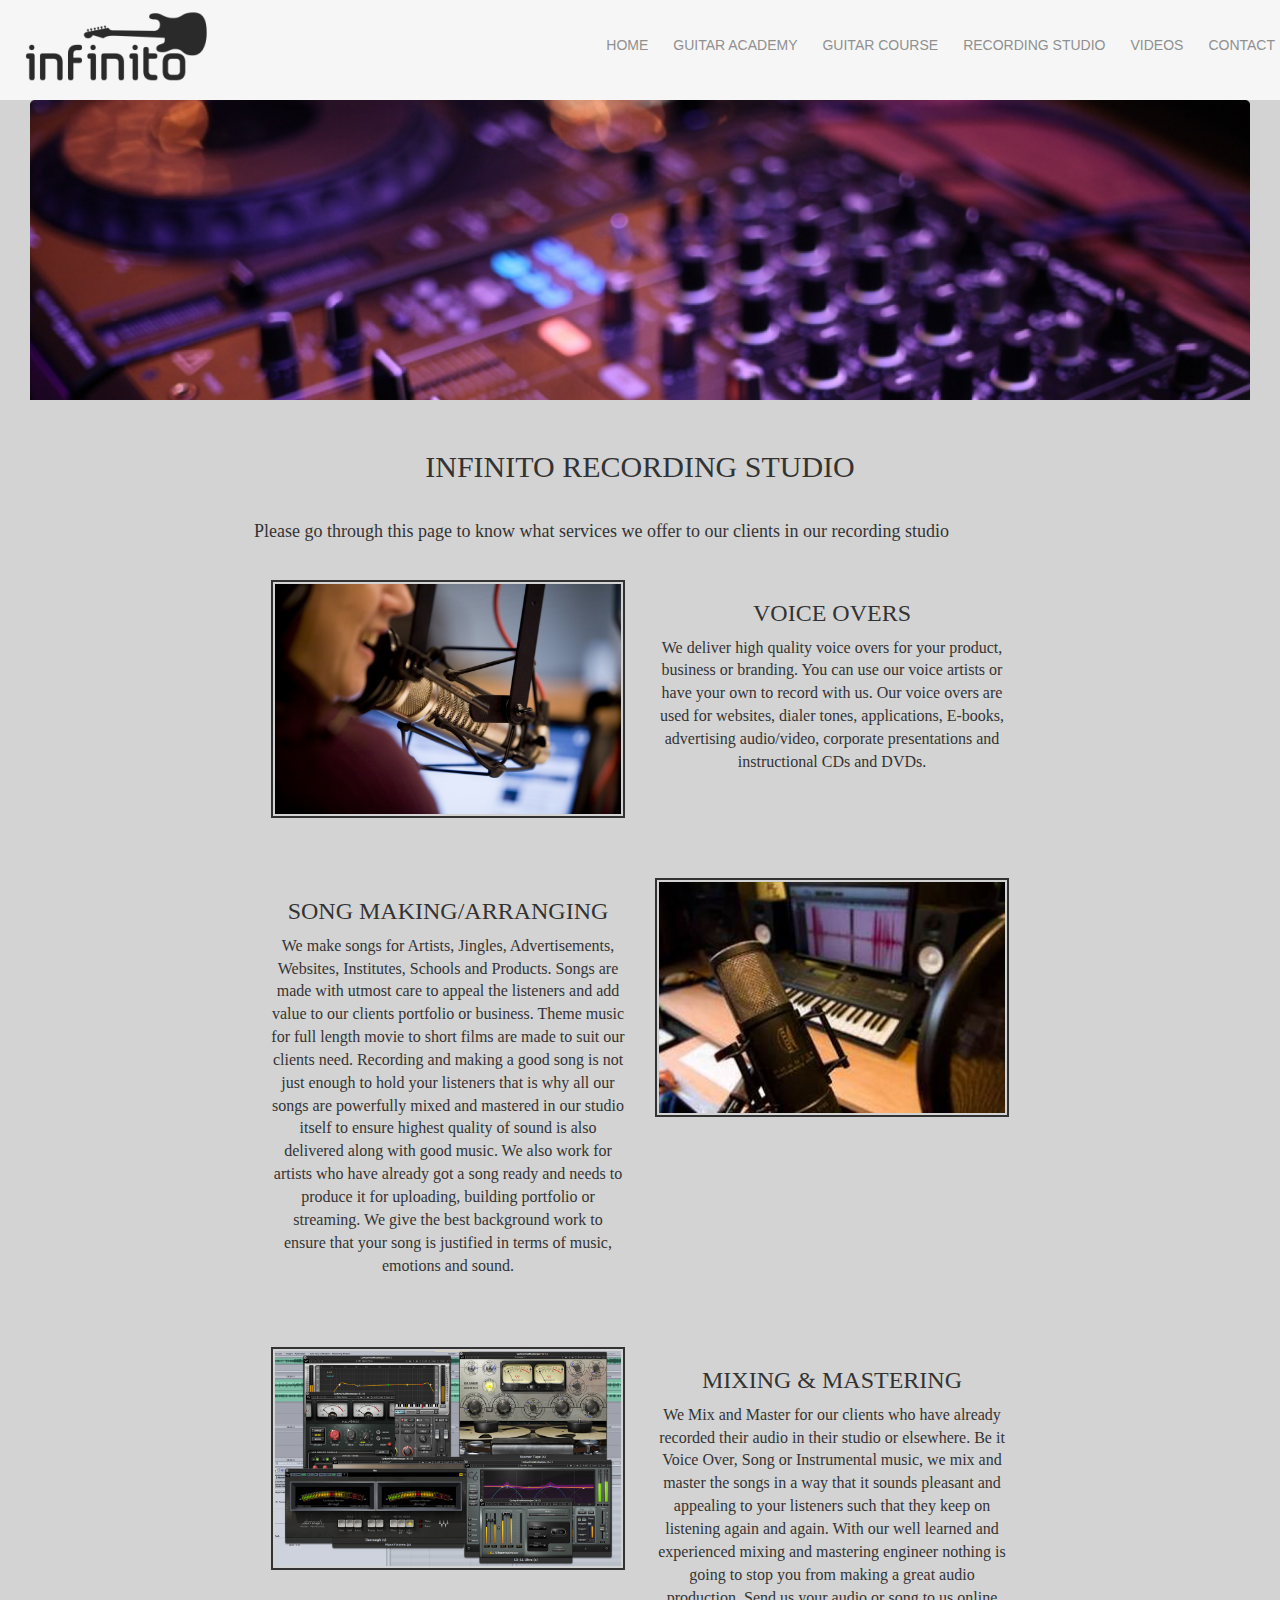
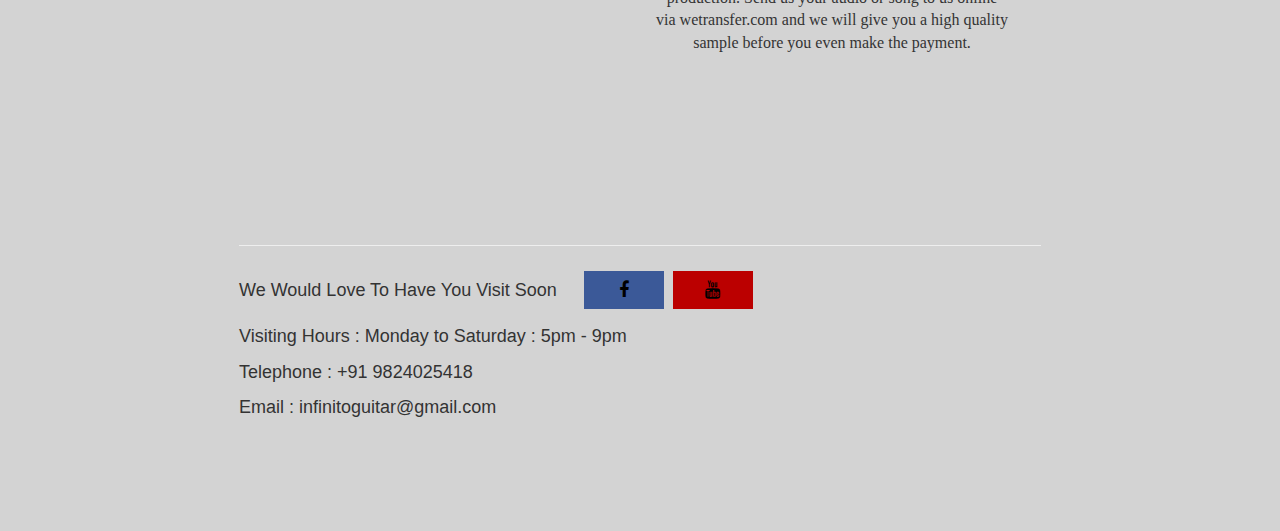
<file: recordingstudio.html>
<!DOCTYPE html>
<html lang="en">
<head>
  <title>Bootstrap Theme Company</title>
  <meta charset="utf-8">
  <meta name="viewport" content="width=device-width, initial-scale=1">
    <link type="text/css" rel="stylesheet" href="guitar.css">
    <link rel="stylesheet" href="https://cdnjs.cloudflare.com/ajax/libs/font-awesome/4.7.0/css/font-awesome.min.css">
  <link rel="stylesheet" href="https://maxcdn.bootstrapcdn.com/bootstrap/3.3.7/css/bootstrap.min.css">
  <script src="https://ajax.googleapis.com/ajax/libs/jquery/1.12.4/jquery.min.js"></script>
  <script src="https://maxcdn.bootstrapcdn.com/bootstrap/3.3.7/js/bootstrap.min.js"></script>
    <link href="https://fonts.googleapis.com/css?family=Montserrat" rel="stylesheet" type="text/css">
<link href="https://fonts.googleapis.com/css?family=Lato" rel="stylesheet" type="text/css">
    
     <style>
         body{background-color: lightgrey;}
    </style>
    
    </head>
    <body>

        <nav class=" smallnavbar navbar navbar-fixed-top" >
        <div class="container-fluid">
    <div class="dropdown">
  <button class="dropbtn"><i class="fa fa-bars" style="font-size:20px"></i></button>
  <div class="dropdown-content">
      <a href="index.html">HOME</a>
      <a href="guitaracademy.html">GUITAR ACADEMY</a>
      <a href="guitarcourse.html">GUITAR COURSE</a>
        <a href="recordingstudio.html">RECORDING STUDIO</a>
        <a href="videos.html">VIDEOS</a>
        <a href="contact.html">CONTACT</a>
  </div>
</div>
        </div>
    </nav>

        <nav class="mynavbar navbar navbar-fixed-top" >
  <div class="container-fluid">
    <div class="navbar-header">
      <img src="icon.png" alt="infinito logo">
    </div>
    <ul class="nav navbar-nav navbar-right">
      <li><a href="index.html">HOME</a></li>
      <li><a href="guitaracademy.html">GUITAR ACADEMY</a></li>
      <li><a href="guitarcourse.html">GUITAR COURSE</a></li>
        <li><a href="recordingstudio.html">RECORDING STUDIO</a></li>
        <li><a href="videos.html">VIDEOS</a></li>
        <li><a href="contact.html">CONTACT</a></li>
        
    </ul>
  </div>
</nav> 


        <div class="guitarcourse container-fluid">
        <div class="rows">
    <div class="col-md-12">
        <img  class="adjust img-responsive" src="guitarcoursebk.png" >
            </div>
            </div>
        </div>
        
        <div class="infoguitar container-fluid">
        <div class="rows">
    <div class="col-md-12">
       <h2 style="text-align: center; margin-top:50px;">INFINITO RECORDING STUDIO</h2><br>
        <p>Please go through this page to know what services we offer to our clients in our recording studio</p><br>
        </div>
            </div>
        </div>
        
        
           <div class="record container-fluid">
  <div class="row">
      <div class="col-md-6">
      <p><img class="img-responsive" src="recordingpic1.jpg" alt="guitarpic" style="display: inline; float: left; border: 2px; border-style: solid; padding: 2px;"></p>
    </div>
    <div class="col-md-6">
        <h3>VOICE OVERS</h3>
      <p>We deliver high quality voice overs for your product, business or branding. You can use our voice artists or have your own to record with us. Our voice overs are used for websites, dialer tones, applications, E-books, advertising audio/video, corporate presentations and instructional CDs and DVDs.</p>
    </div>
    
  </div>
</div>
        
         <div class="record container-fluid">
  <div class="row">
    <div class="col-md-6">
        <h3>SONG MAKING/ARRANGING</h3>
      <p>We make songs for Artists, Jingles, Advertisements, Websites, Institutes, Schools and Products. Songs are made with utmost care to appeal the listeners and add value to our clients portfolio or business. Theme music for full length movie to short films are made to suit our clients need. Recording and making a good song is not just enough to hold your listeners that is why all our songs are powerfully mixed and mastered in our studio itself to ensure highest quality of sound is also delivered along with good music. We also work for artists who have already got a song ready and needs to produce it for uploading, building portfolio or streaming. We give the best background work to ensure that your song is justified in terms of music, emotions and sound.</p>
    </div>
    <div class="col-md-6">
      <p><img class="img-responsive" src="recordingpic2.jpg" alt="guitarpic" style="display: inline; float: left; border: 2px; border-style: solid; padding: 2px; "></p>
    </div>
  </div>
</div>
        
         <div class="record container-fluid">
  <div class="row">
      <div class="col-md-6">
      <p><img class="img-responsive" src="recordingpic3.jpg" alt="guitarpic" style="display: inline; float: left;border: 2px; border-style: solid; padding: 2px  ;"></p><hr>
    </div>
    <div class="col-md-6">
        <h3>MIXING & MASTERING</h3>
      <p>We Mix and Master for our clients who have already recorded their audio in their studio or elsewhere. Be it Voice Over, Song or Instrumental music, we mix and master the songs in a way that it sounds pleasant and appealing to your listeners such that they keep on listening again and again. With our well learned and experienced mixing and mastering engineer nothing is going to stop you from making a great audio production. Send us your audio or song to us online via wetransfer.com and we will give you a high quality sample before you even make the payment.</p>
        
    </div>
  </div>
</div>
        
        <div class="contactinfo container-fluid">
        <div class="row">
            <div class="col-md-12">
                <hr> <p>We Would Love To Have You Visit Soon&nbsp;&nbsp;&nbsp;&nbsp;&nbsp;<a href="https://www.facebook.com/infinitolive" class="fa fa-facebook"></a>
                 <a  href="https://www.youtube.com/user/infinitoGA" class="fa fa-youtube"></a></p>
            <p>Visiting Hours : Monday to Saturday : 5pm - 9pm</p>
                <p>Telephone : +91 9824025418</p>
                <p>Email : infinitoguitar@gmail.com</p>
            </div>
            </div>
        </div>
        
    </body>
</html>
</file>
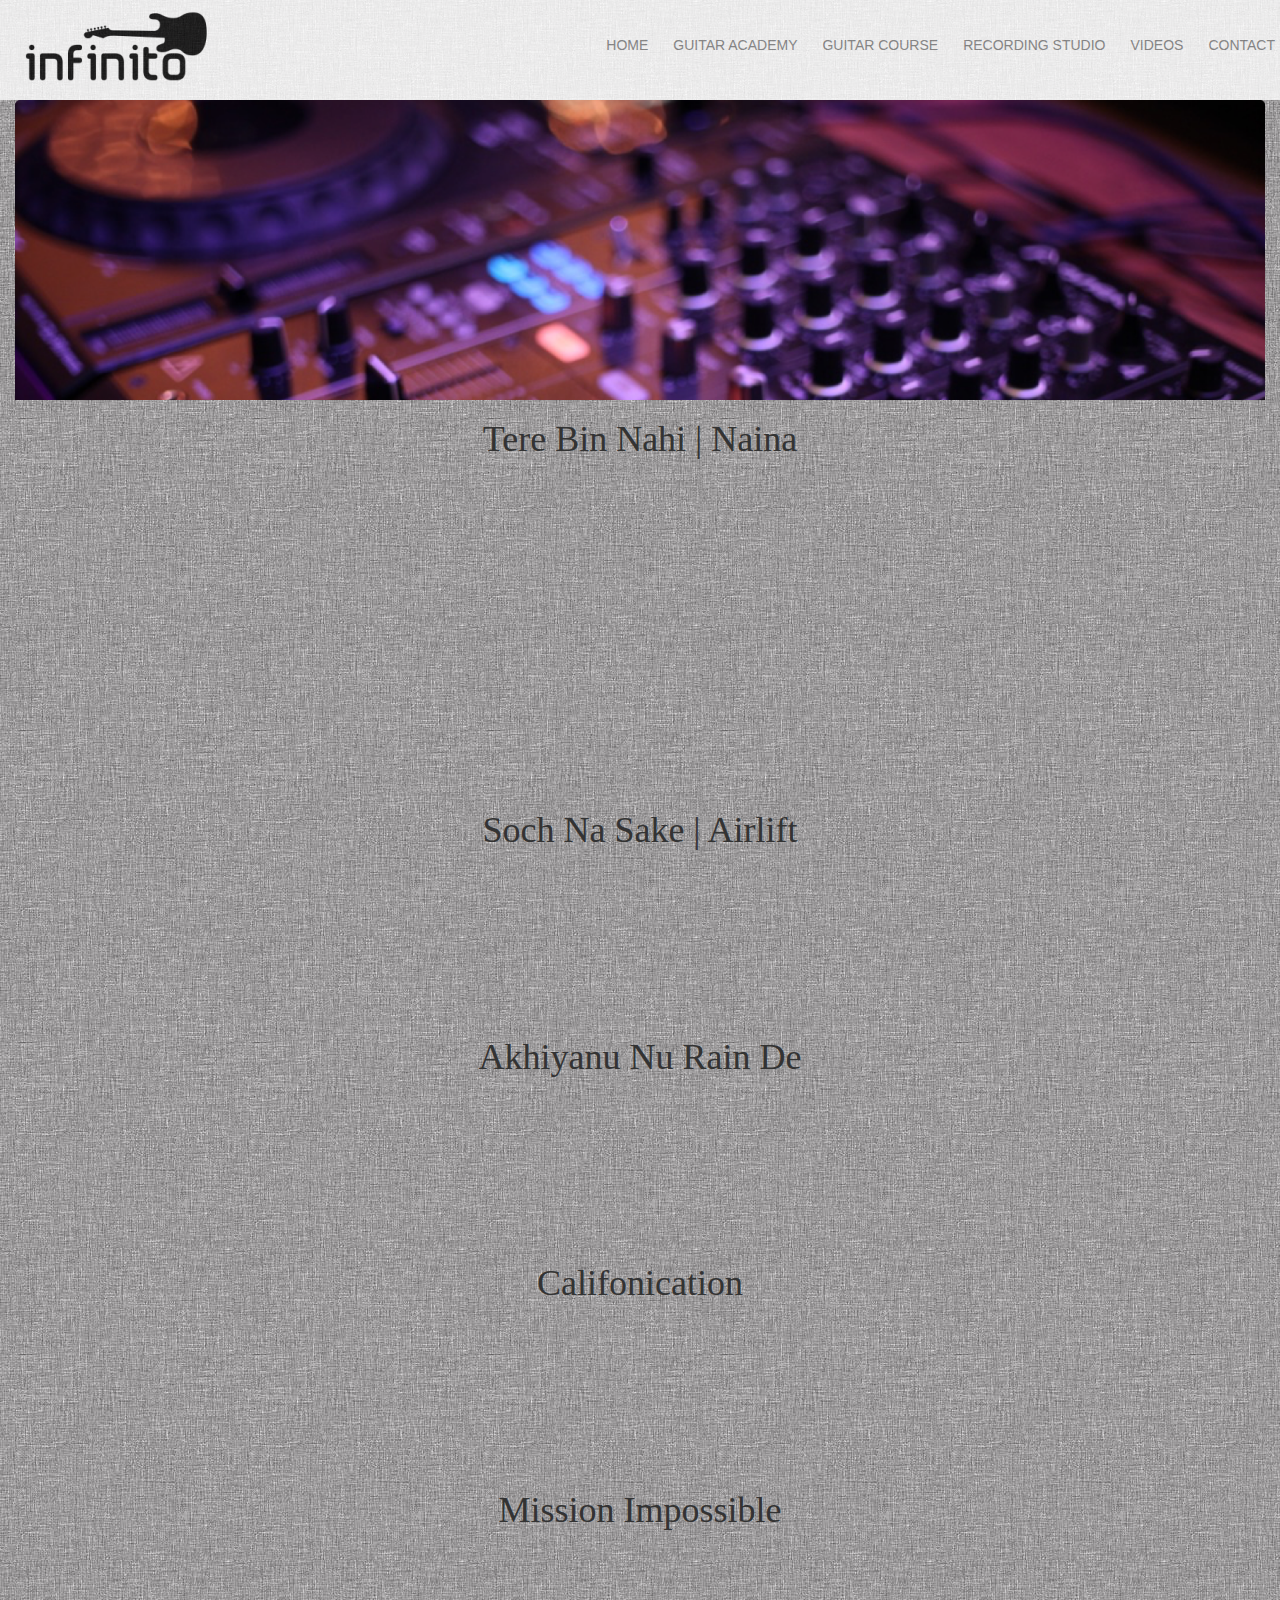
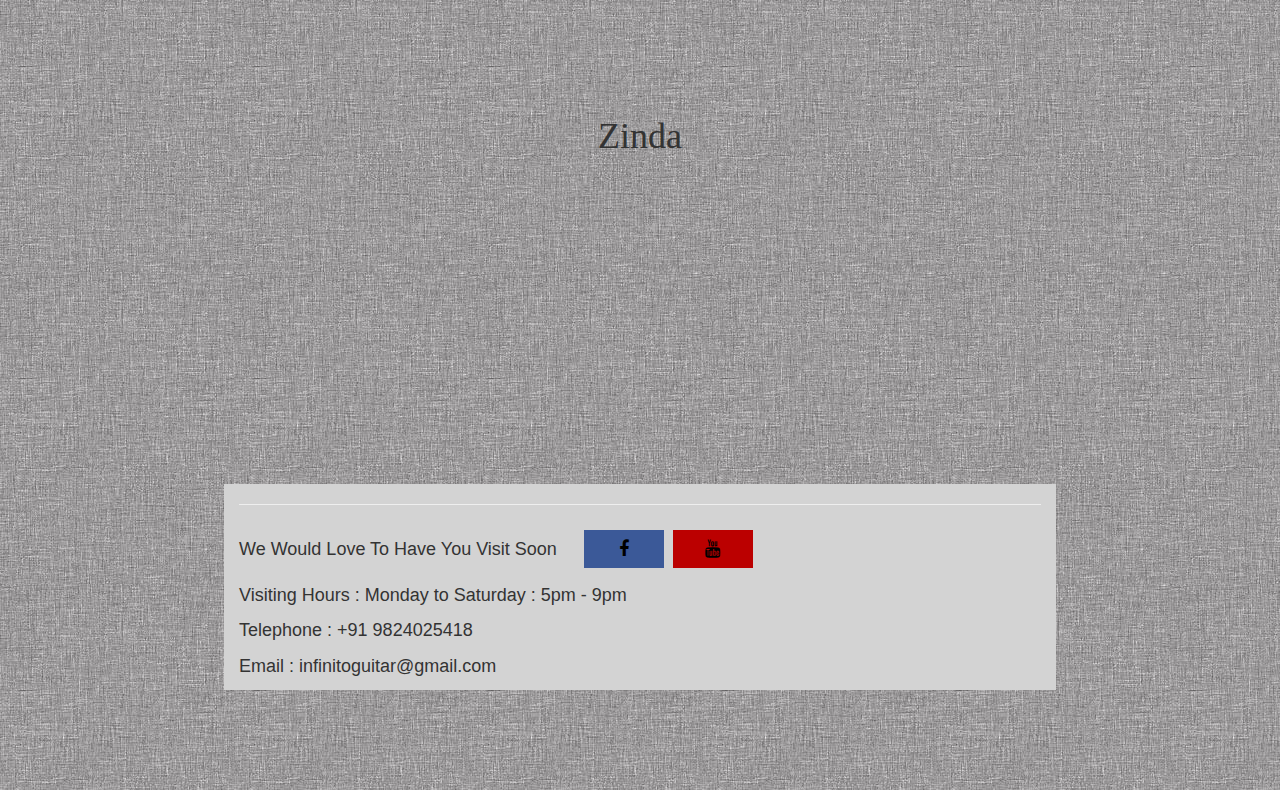
<file: videos.html>
<!DOCTYPE html>
<html lang="en">
<head>
  <title>Infinito Academy</title>
  <meta charset="utf-8">
  <meta name="viewport" content="width=device-width, initial-scale=1">
    <link type="text/css" rel="stylesheet" href="guitar.css">
    <link rel="stylesheet" href="https://cdnjs.cloudflare.com/ajax/libs/font-awesome/4.7.0/css/font-awesome.min.css">
  <link rel="stylesheet" href="https://maxcdn.bootstrapcdn.com/bootstrap/3.3.7/css/bootstrap.min.css">
  <script src="https://ajax.googleapis.com/ajax/libs/jquery/1.12.4/jquery.min.js"></script>
  <script src="https://maxcdn.bootstrapcdn.com/bootstrap/3.3.7/js/bootstrap.min.js"></script>
    <link href="https://fonts.googleapis.com/css?family=Montserrat" rel="stylesheet" type="text/css">
<link href="https://fonts.googleapis.com/css?family=Lato" rel="stylesheet" type="text/css">
    <style>
        body{background-image: url(backgroundimage.jpg);}
    </style>
    </head>
    <body>
    
        <nav class=" smallnavbar navbar navbar-fixed-top" >
        <div class="container-fluid">
    <div class="dropdown">
  <button class="dropbtn"><i class="fa fa-bars" style="font-size:20px"></i></button>
  <div class="dropdown-content">
      <a href="index.html">HOME</a>
      <a href="guitaracademy.html">GUITAR ACADEMY</a>
      <a href="guitarcourse.html">GUITAR COURSE</a>
        <a href="recordingstudio.html">RECORDING STUDIO</a>
        <a href="videos.html">VIDEOS</a>
        <a href="contact.html">CONTACT</a>
  </div>
</div>
        </div>
    </nav>
        
      <nav class="mynavbar navbar navbar-fixed-top" >
  <div class="container-fluid">
    <div class="navbar-header">
      <img src="icon.png" alt="infinito logo">
    </div>
    <ul class="nav navbar-nav navbar-right">
      <li><a href="index.html">HOME</a></li>
      <li><a href="guitaracademy.html">GUITAR ACADEMY</a></li>
      <li><a href="guitarcourse.html">GUITAR COURSE</a></li>
        <li><a href="recordingstudio.html">RECORDING STUDIO</a></li>
        <li><a href="videos.html">VIDEOS</a></li>
        <li><a href="contact.html">CONTACT</a></li>
        
    </ul>
  </div>
</nav> 


        <div class="guitarcourse fluid-container">
        <div class="rows">
    <div class="col-md-12">
        <img  class="adjust img-responsive" src="guitarcoursebk.png" >
            </div>
            </div>
        </div>
        
        
         <div class="record container-fluid" >
  <div class="row">
      <div class="col-md-12">
          <h1>Tere Bin Nahi | Naina</h1>
      <iframe id="idIframe" onload="iframeLoaded()" src="https://www.youtube.com/embed/YIjVcz3u7MQ" frameborder="0" allow="autoplay; encrypted-media" allowfullscreen></iframe>
          <h1>Soch Na Sake | Airlift</h1>
          <iframe id="idIframe" onload="iframeLoaded()" src="https://www.youtube.com/embed/Gm_96n3HrCY" frameborder="0" allow="autoplay; encrypted-media" allowfullscreen></iframe>
          <h1>Akhiyanu Nu Rain De </h1>
          <iframe id="idIframe" onload="iframeLoaded()" src="https://www.youtube.com/embed/hXcPWlCUN7w" frameborder="0" allow="autoplay; encrypted-media" allowfullscreen></iframe>
          <h1>Califonication</h1>
          <iframe id="idIframe" onload="iframeLoaded()" src="https://www.youtube.com/embed/QX8p9vQRhx8" frameborder="0" allow="autoplay; encrypted-media" allowfullscreen></iframe>
          <h1>Mission Impossible</h1>
          <iframe id="idIframe" onload="iframeLoaded()" src="https://www.youtube.com/embed/CU4KdEqaWyg" frameborder="0" allow="autoplay; encrypted-media" allowfullscreen></iframe>
          <h1>Zinda</h1>
          <iframe id="idIframe" onload="iframeLoaded()" src="https://www.youtube.com/embed/Q3EJB06duFs" frameborder="0" allow="autoplay; encrypted-media" allowfullscreen></iframe> 
      </div>
  </div>
</div>
        
        <div class="contactinfo container-fluid" style="background-color: lightgrey;">
        <div class="row">
            <div class="col-md-12">
                <hr> <p>We Would Love To Have You Visit Soon&nbsp;&nbsp;&nbsp;&nbsp;&nbsp;<a href="https://www.facebook.com/infinitolive" class="fa fa-facebook"></a>
                 <a  href="https://www.youtube.com/user/infinitoGA" class="fa fa-youtube"></a></p>
            <p>Visiting Hours : Monday to Saturday : 5pm - 9pm</p>
                <p>Telephone : +91 9824025418</p>
                <p>Email : infinitoguitar@gmail.com</p>
            </div>
            </div>
        </div>
         <script type="text/javascript">
            var myVar = setInterval(iframeLoaded, 1000);
  function iframeLoaded() {
      var iFrameID = document.getElementById('idIframe');
      if(iFrameID && window.innerHeight<600) {
          
            // here you can make the height, I delete it first, then I make it again
            iFrameID.height = "";
            iFrameID.height = iFrameID.contentWindow.document.body.scrollHeight + "px";
      }   else{
      iFrameID.width = 560;
      iFrameID.height = 315;
  }
  }
        </script>
    </body>
</html>
</file>
<file: guitar.css>
<link href="https://fonts.googleapis.com/css?family=Roboto:500" rel="stylesheet">
@import url('https://fonts.googleapis.com/css?family=PT+Sans+Narrow');

html, body { overflow-x: hidden; background-color: lightgray;}

@media screen and (max-width: 950px) {
  .mynavbar
  {  
    display: none;
  }
    .dropbtn {
    background-color: transparent;
    color: darkslategray;
        border: 1px solid transparent;
}

.dropdown {
    position: relative;
    display: inline-block;
}

.dropdown-content {
    display: none;
    position: absolute;
    background-color: #f1f1f1;
    color: white;
    min-width: 160px;
    box-shadow: 0px 8px 16px 0px rgba(0,0,0,0.2);
    z-index: 1;
}

.dropdown-content a {
    color: white;
    padding: 12px 16px;
    text-decoration: none;
    display: block;
}

.dropdown-content a:hover {background-color: darkslategray;color: deeppink; }

.dropdown:hover .dropdown-content {display: block; background-color: darkslategrey; color: white; opacity: 1.0;}

.dropdown:hover .dropbtn {background-color: black; }
    
    .smallnavbar
{
     width: auto;
    opacity: 1.0;
	color: white;
    height: 50px;
    background-color: black;
    font-family:sans-serif;
}
}
@media screen and (min-width: 950px) {
.smallnavbar
{
    display: none;
}
}


.mynavbar {
    width: auto;
    opacity: 0.8;
    height: 100px;
    background-color: white;
    font-family:sans-serif;
    color: white;
}


.mynavbar .nav li a
{
    margin-top:30px;
    padding: 5px;
    margin-left: 15px;
    text-align: center;
    width: auto;
    height: auto;
    color: grey;
}

.mynavbar .nav li a:hover
{
    color: black;
    background-color: transparent;
}


.headersite
{   padding-top: 10px;
    padding-bottom: 20px;
    margin-left: 20px;
}

.headertext
{
    text-align: center;
    float: right;
    margin-top: 40px;
}

.banner
{
    height: 450px;
    margin-top: 100px;
    position: relative;
    overflow: hidden; 
    text-align: center;
    padding: 0px!important;    
    padding-right: 0px!important;
    margin-right:0px!important;   
}


.textcenter1
{
    position: absolute;
    text-transform: capitalize;
    top: 60px;
    left: 40%;
    padding: 10px 25px;
    font-size: 14px;
    font-family: 'Roboto';
    border-radius: 5px;
    text-align: center;
    color: black;
    border-color: transparent;
    background: white;
}
.textcenter1:hover
{
    background: lightgrey;
    color: white;
    border-color: white;
}
.textcenter2
{
    position: absolute;
    text-transform: capitalize;
    top: 150px;
    left: 44%;
    padding: 10px 25px;
    font-size: 14px;
    font-family: 'Roboto';
    border-radius: 5px;
    text-align: center;
    color: black;
    border-color: transparent;
    background: white;
}


.textcenter2:hover
{
    background: lightgrey;
    color: white;
    border-color: white;
}
.textcenter3
{
    position: absolute;
    text-transform: capitalize;
    top: 240px;
    left: 42%;
    padding: 10px 25px;
    font-size: 14px;
    font-family: 'Roboto';
    border-radius: 5px;
    text-align: center;
    color: black;
    border-color: transparent;
    background: white;
}
.textcenter3:hover
{
    background: lightgrey;
    color: white;
    border-color: white;
}
.textcenter4
{
    position: absolute;
    text-transform: capitalize;
    top: 330px;
    left: 46%;
    padding: 10px 25px;
    font-size: 14px;
    font-family: 'Roboto';
    border-radius: 5px;
    text-align: center;
    color: black;
    border-color: transparent;
    background: white;
    
}
.textcenter4:hover
{
    background: lightgrey;
    color: white;
    border-color: white;
}
.backgroundimage
{
    
    height: 100%;
    width: 100%;   
}

.socialappinfo
{
    margin-top:50px;
    margin-bottom: 50px;
    text-align: center;
    font-size: 30px;
    text-transform: capitalize;
}

.fa {    
  padding: 10px;
  font-size: 18px;
  width: 80px;
  text-align: center;
  text-decoration: none;
  margin: 5px 2px;
}

.fa:hover {
    opacity: 0.7;
}

.fa-facebook {
  background: #3B5998;
  color: white;
}

.fa-youtube {
  background: #bb0000;
  color: white;
}

a:link {
    color: black;
}

/* visited link */
a:visited {
    color: black;
}

.contactinfo
{
    font-size: 18px;
    margin-top: 100px;
    margin-bottom: 100px;
    width: 65%;
}

.guitaracademy
{
    height: 749px;
    margin-top: 100px;
    overflow: hidden; 
    text-align: center;
    padding: 0px;    
}

.myimage
{
    height: 100%;
    width: 100%;
    position: absolute;
}


.fading
{
    background-color: black;
    background: black;
    opacity: 0.7;
    height: 1000px;
    width: auto;
    top: -200px;
    left: -500px;
    position: absolute;
    color: white;
}


.set
{
    color:white;
    top: -550px;
    left: 450px;
    position: absolute;
    font-size: 46px;
    font-style: italic;
    font-family: 'PT Sans Narrow';
}

.classinfo
{
    margin-top:100px;
    text-align: center;
}


			
.infoguitar
{
    margin-top:50px;
    width: 65%;
    margin: auto;
    font-family: 'Roboto';
    font-size: 18px;
}

.textpos
{
    display: inline-block;
    padding-left: 30px; 
    padding-bottom: 20px;
    font-size: 16px;
}

.guitarcourse
{
height: 300px;
    margin-left: 0px;
    margin-top:100px;
	overflow: hidden;
}

.adjust
{   
    padding: 0;
    width: 100%;
    height: 100%;
}



.recordingguitar
{
    width: 60%;
    margin: auto;
    font-family: 'Roboto';
    font-size: 16px;
}

.recordingpic
{
    width: 75%;
    height: 75%;
    float: right;
}

.record
{
     width: 60%;
    margin: auto;
    font-family: 'Roboto';
    font-size: 16px;
    padding-bottom: 60px;
    text-align: center;
}

.mySlides {
            width: 100%;
            display:none;
        }
        .sizee
        {
            margin:auto;
            margin-top:100px;
            width: 100%;
            height: 800px;
            overflow: hidden;
        }

@media screen and (max-width: 775px){
.classinfo
{
    text-align: center;
}
    .sizee
        {
            display: none;
}
    
    @media screen and (max-width: 575px){
.guitarcourse
{
    display: none;
}
    .contactusheading
    {
        margin-top: 70px;
    }
        .textcenter1
{
    position: absolute;
    text-transform: capitalize;
    height: 30px;
    padding: 5px 5px;
    font-size: 14px;
    font-family: 'Roboto';
    border-radius: 5px;
    text-align: center;
    color: black;
    border-color: transparent;
    background: white;
    top: 15%;
    left: 30%;
}
        .textcenter2
{
    position: absolute;
    text-transform: capitalize;
    top: 35%;
    left: 40%;
    padding: 5px 5px;
    font-size: 14px;
    font-family: 'Roboto';
    border-radius: 5px;
    text-align: center;
    color: black;
    border-color: transparent;
    background: white;
}
        .textcenter3
{
    position: absolute;
    text-transform: capitalize;
    top: 55%;
    left: 35%;
    padding: 5px 5px;
    font-size: 14px;
    font-family: 'Roboto';
    border-radius: 5px;
    text-align: center;
    color: black;
    border-color: transparent;
    background: white;
}
        .textcenter4
{
    position: absolute;
    text-transform: capitalize;
    top: 75%;
    left: 45%;
    padding: 5px 5px;
    font-size: 14px;
    font-family: 'Roboto';
    border-radius: 5px;
    text-align: center;
    color: black;
    border-color: transparent;
    background: white;
    
}
}
</file>
